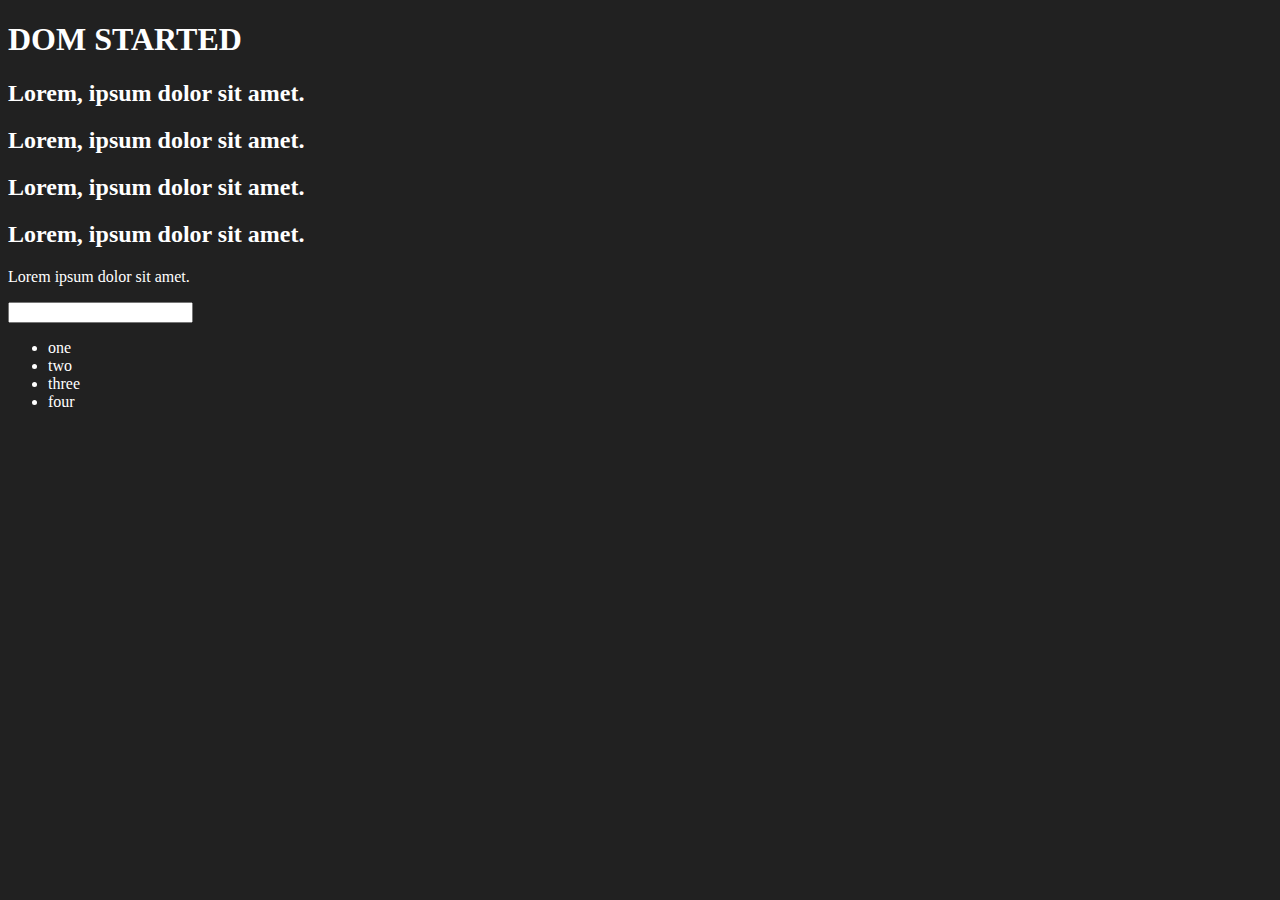
<file: 06_DOM/index.html>
<!DOCTYPE html>
<html lang="en">
  <head>
    <meta charset="UTF-8" />

    <title>DOM LEARNING</title>
    <style>
      .bg-black {
        background-color: #212121;
        color: #fff;
      }
    </style>
  </head>
  <body class="bg-black">
    <div class="bg-black">
      <h1 id="title" class="heading">
        DOM STARTED
        <span style="display: none">test text</span>
      </h1>
      <h2>Lorem, ipsum dolor sit amet.</h2>
      <h2>Lorem, ipsum dolor sit amet.</h2>
      <h2>Lorem, ipsum dolor sit amet.</h2>
      <h2>Lorem, ipsum dolor sit amet.</h2>
      <p>Lorem ipsum dolor sit amet.</p>
      <input type="password" name="" id="" />

      <ul>
        <li class="list-item">one</li>
        <li class="list-item">two</li>
        <li class="list-item">three</li>
        <li class="list-item">four</li>
      </ul>
    </div>
  </body>
</html>
</file>
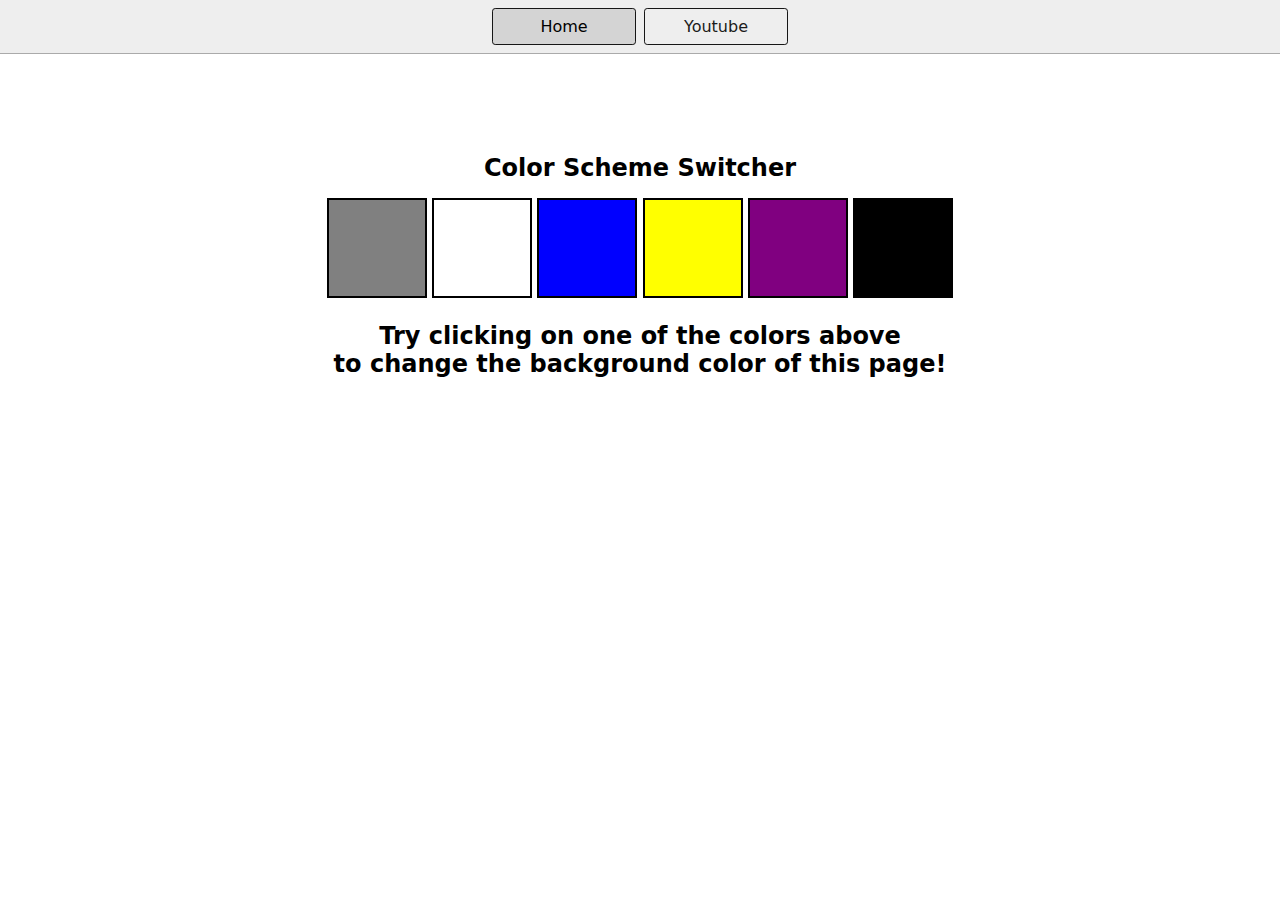
<file: 07_projects/01_Color_Changer/index.html>
<!DOCTYPE html>
<html lang="en">
  <head>
    <meta charset="UTF-8" />
    <meta name="viewport" content="width=device-width, initial-scale=1.0" />
    <link rel="stylesheet" href="style.css" />
    <link rel="stylesheet" href="../styles.css" />
    <title>JavaScript Background Color Switcher</title>
  </head>
  <body>
    <nav>
      <a href="/" aria-current="page">Home</a>
      <a href="https://www.youtube.com" target="_blank">Youtube</a>
    </nav>
    <div class="canvas">
      <h1>Color Scheme Switcher</h1>
      <span class="button" id="grey"></span>
      <span class="button" id="white"></span>
      <span class="button" id="blue"></span>
      <span class="button" id="yellow"></span>
      <span class="button" id="purple"></span>
      <span class="button" id="black"></span>
      <h2>
        Try clicking on one of the colors above
        <span>to change the background color of this page!</span>
      </h2>
    </div>
    <script src="script.js"></script>
  </body>
</html>
</file>
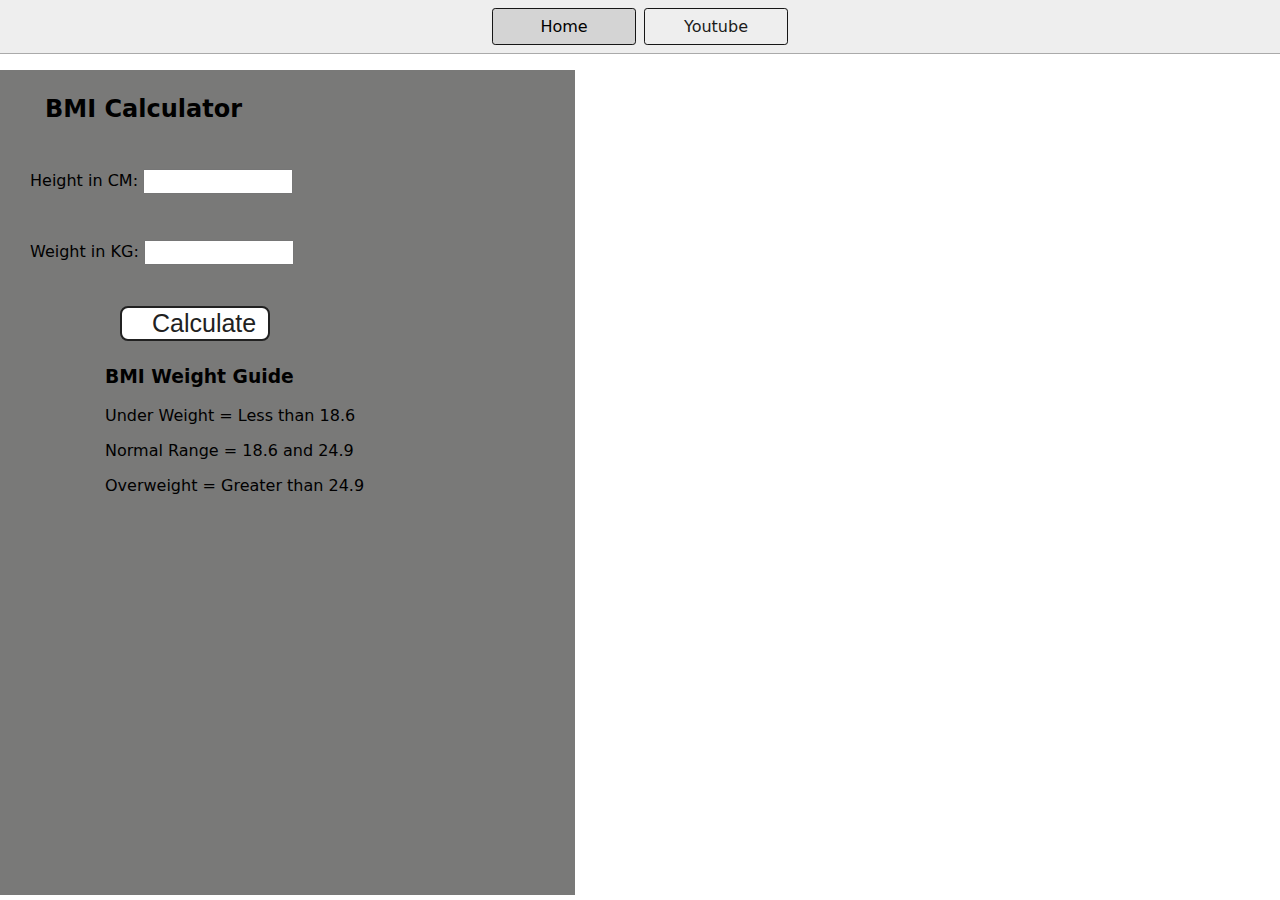
<file: 07_projects/02_BMI_Calculator/index.html>
<!DOCTYPE html>
<html lang="en">
  <head>
    <meta charset="UTF-8" />
    <meta name="viewport" content="width=device-width, initial-scale=1.0" />
    <meta http-equiv="X-UA-Compatible" content="ie=edge" />
    <link rel="stylesheet" href="style.css" />
    <link rel="stylesheet" href="../styles.css" />
    <title>BMI Calculator</title>
  </head>
  <body>
    <nav>
      <a href="/" aria-current="page">Home</a>
      <a target="_blank" href="https://www.youtube.com">Youtube</a>
    </nav>
    <div class="container">
      <h1>BMI Calculator</h1>
      <form>
        <p><label>Height in CM: </label><input type="text" id="height" /></p>
        <p><label>Weight in KG: </label><input type="text" id="weight" /></p>
        <button>Calculate</button>
        <div id="results"></div>
        <div id="weight-guide">
          <h3>BMI Weight Guide</h3>
          <p>Under Weight = Less than 18.6</p>
          <p>Normal Range = 18.6 and 24.9</p>
          <p>Overweight = Greater than 24.9</p>
        </div>
      </form>
    </div>
  </body>
  <script src="script.js"></script>
</html>
</file>
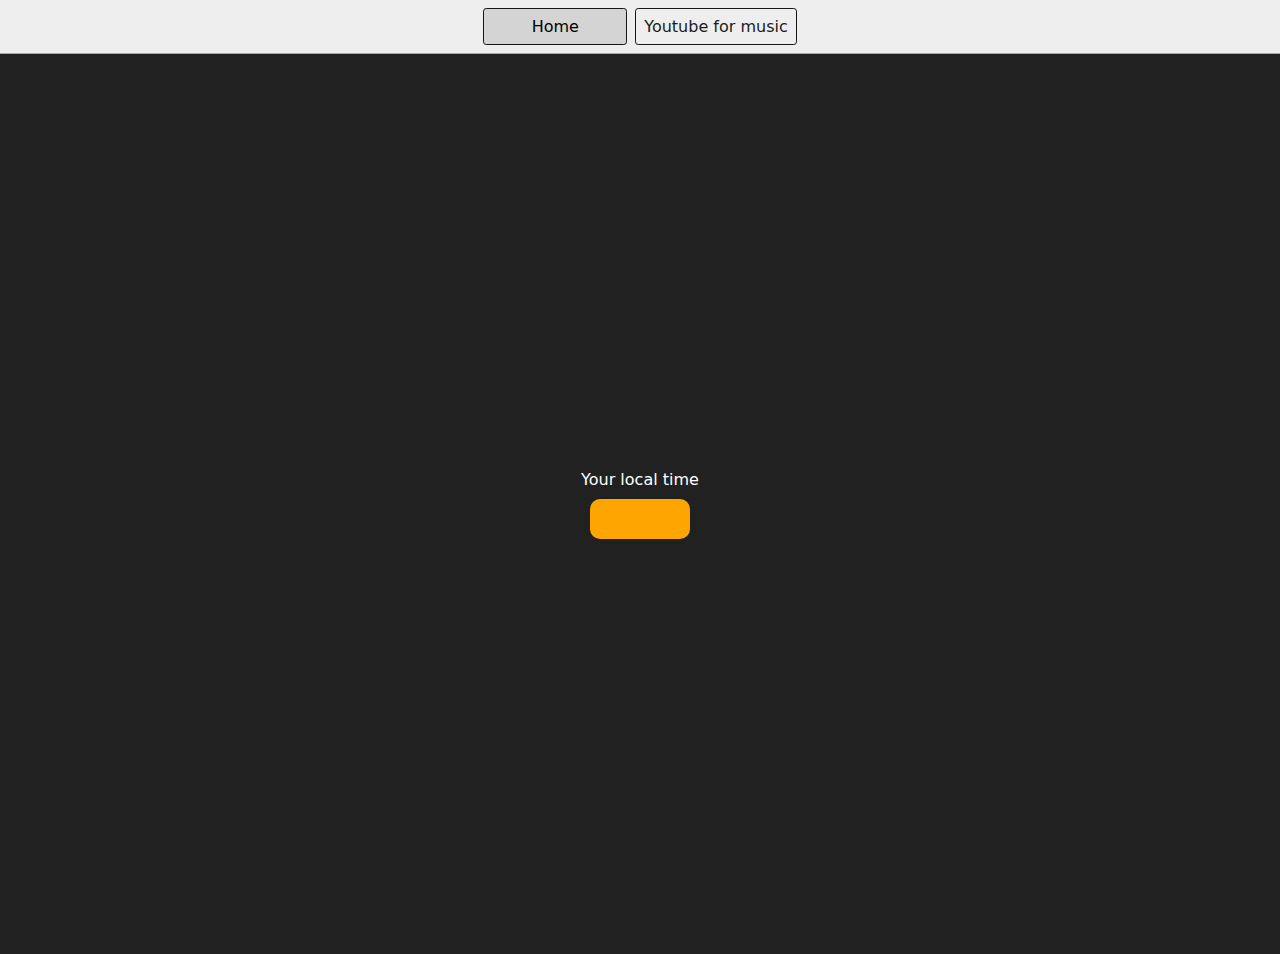
<file: 07_projects/03_Digital_Clock/index.html>
<!DOCTYPE html>
<html lang="en">
  <head>
    <meta charset="UTF-8" />
    <meta name="viewport" content="width=device-width, initial-scale=1.0" />
    <link rel="stylesheet" href="../styles.css" type="text/css" />
    <link rel="stylesheet" href="style.css" type="text/css" />
    <title>Your Local Time</title>
  </head>
  <body>
    <nav>
      <a href="/" aria-current="page">Home</a>
      <a href="www.youtube.com" target="_blank">Youtube for music</a>
    </nav>
    <div class="center">
      <div id="banner"><span>Your local time</span></div>
      <div id="clock"></div>
    </div>
  </body>
  <script src="script.js"></script>
</html>
</file>
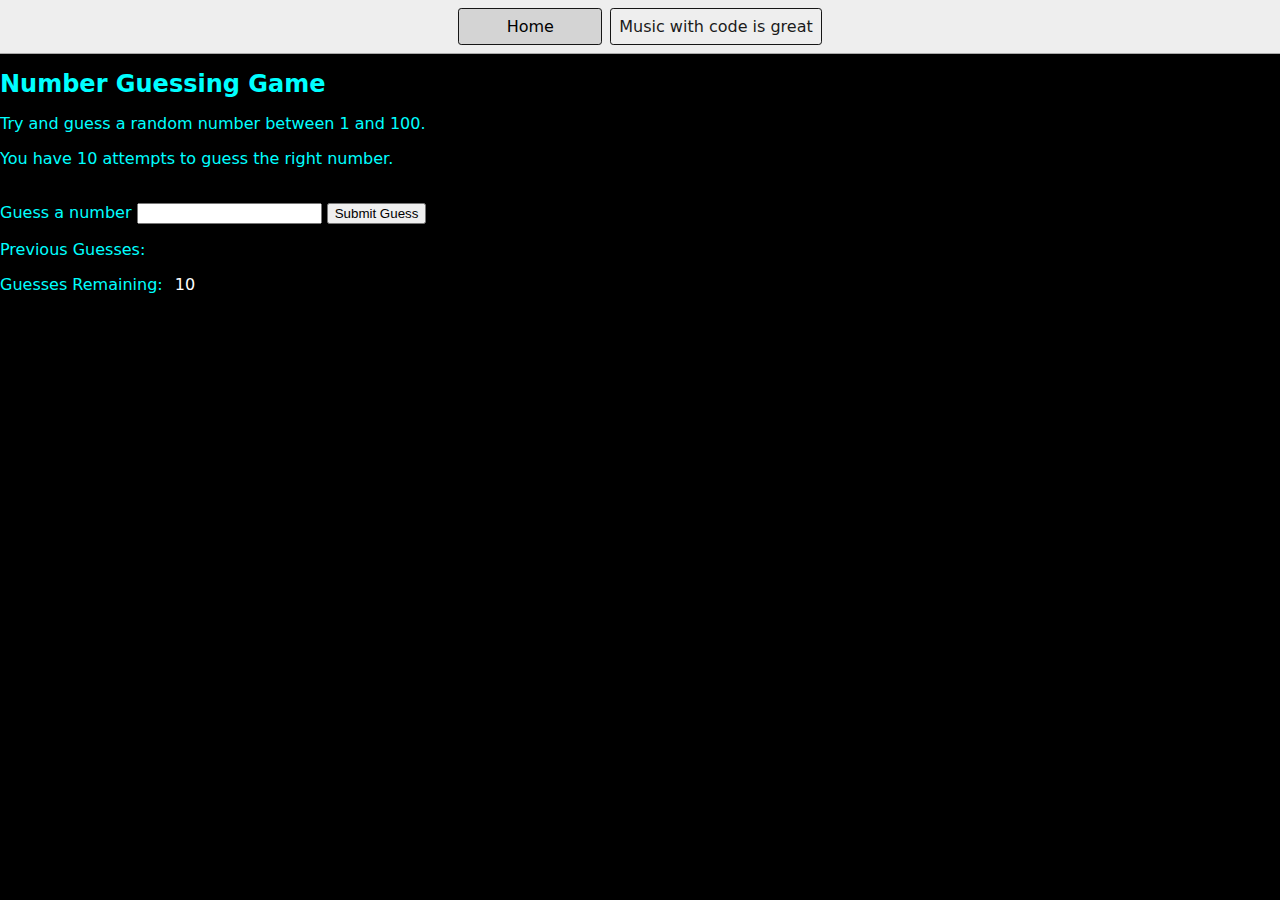
<file: 07_projects/04_GuessTheNumber/index.html>
<!DOCTYPE html>
<html lang="en">
  <head>
    <meta charset="UTF-8" />
    <meta name="viewport" content="width=device-width, initial-scale=1.0" />
    <link rel="stylesheet" href="style.css" type="text/css" />
    <link rel="stylesheet" href="../styles.css" />
    <title>Number Guessing Game</title>
  </head>
  <body style="background-color: black; color: aqua">
    <nav>
      <a href="/" aria-current="page">Home</a>
      <a href="www.youtube.com" target="_blank">Music with code is great</a>
    </nav>
    <div id="wrapper">
      <h1>Number Guessing Game</h1>
      <p>Try and guess a random number between 1 and 100.</p>
      <p>You have 10 attempts to guess the right number.</p>
      <br />
      <form class="form">
        <label for="guessField" id="guess">Guess a number</label>
        <input type="text" id="guessField" class="guessField" />
        <input
          type="submit"
          id="subt"
          value="Submit Guess"
          class="guessSubmit"
        />
      </form>
      <div class="resultParas">
        <p>Previous Guesses: <span class="guesses"></span></p>
        <p>Guesses Remaining: <span class="lastResult">10</span></p>
        <p class="lowOrHi"></p>
      </div>
    </div>
  </body>
  <script src="script.js"></script>
</html>
</file>
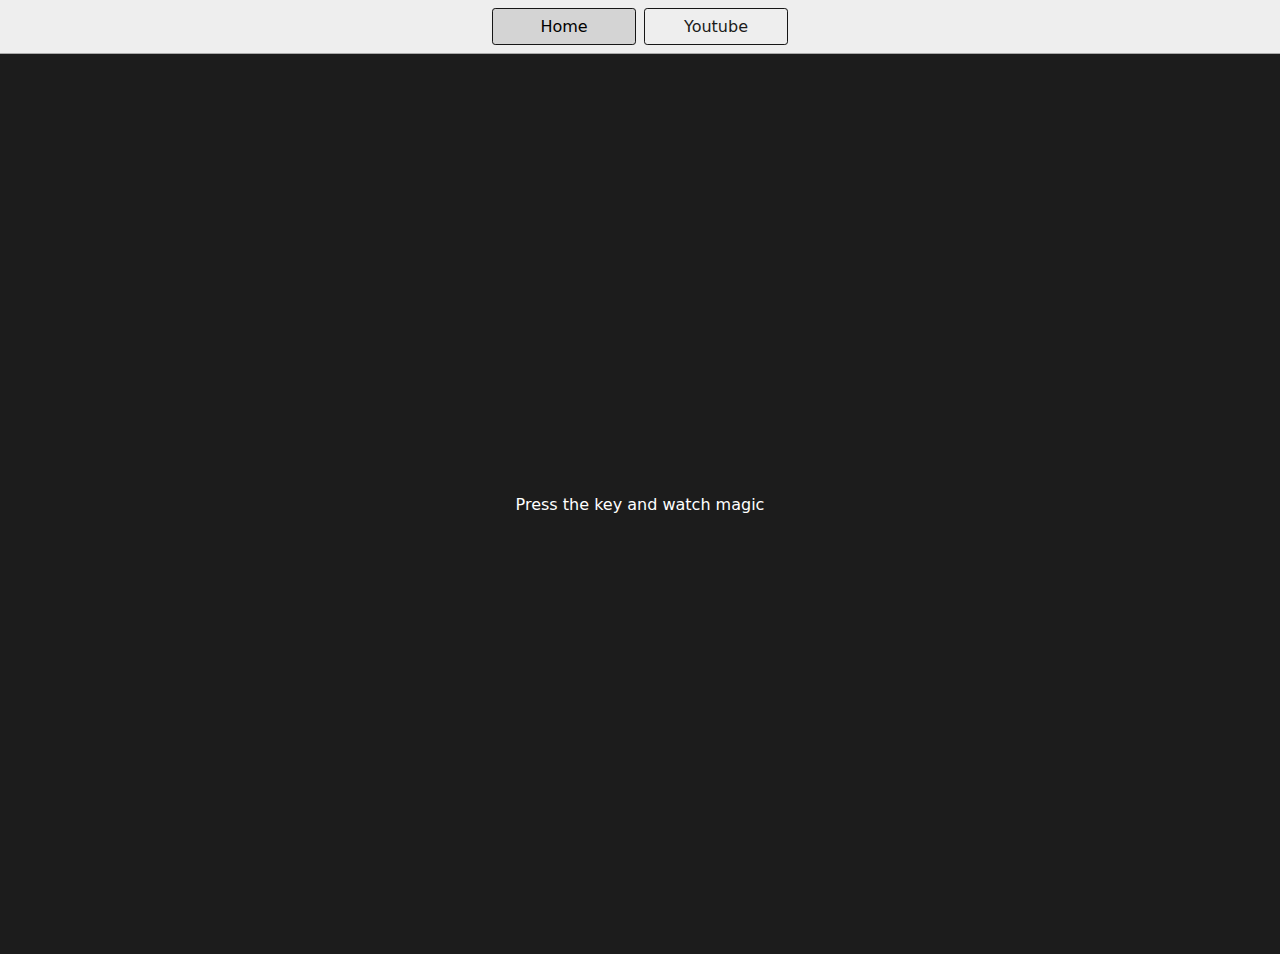
<file: 07_projects/05_Keyboard_check/index.html>
<!DOCTYPE html>
<html lang="en">
  <head>
    <meta charset="UTF-8" />
    <meta name="viewport" content="width=device-width, initial-scale=1.0" />
    <link rel="stylesheet" href="style.css" />
    <title>Event KeyCodes</title>
    <link rel="stylesheet" type="text/css" href="../styles.css" />
    <link rel="stylesheet" type="text/css" href="style.css" />
  </head>
  <body>
    <nav>
      <a href="/" aria-current="page">Home</a>
      <a target="_blank" href="https://www.youtube.com">Youtube</a>
    </nav>
    <div class="project">
      <div id="insert">
        <div class="key">Press the key and watch magic</div>
      </div>
    </div>

    <script src="./script.js"></script>
  </body>
</html>
</file>
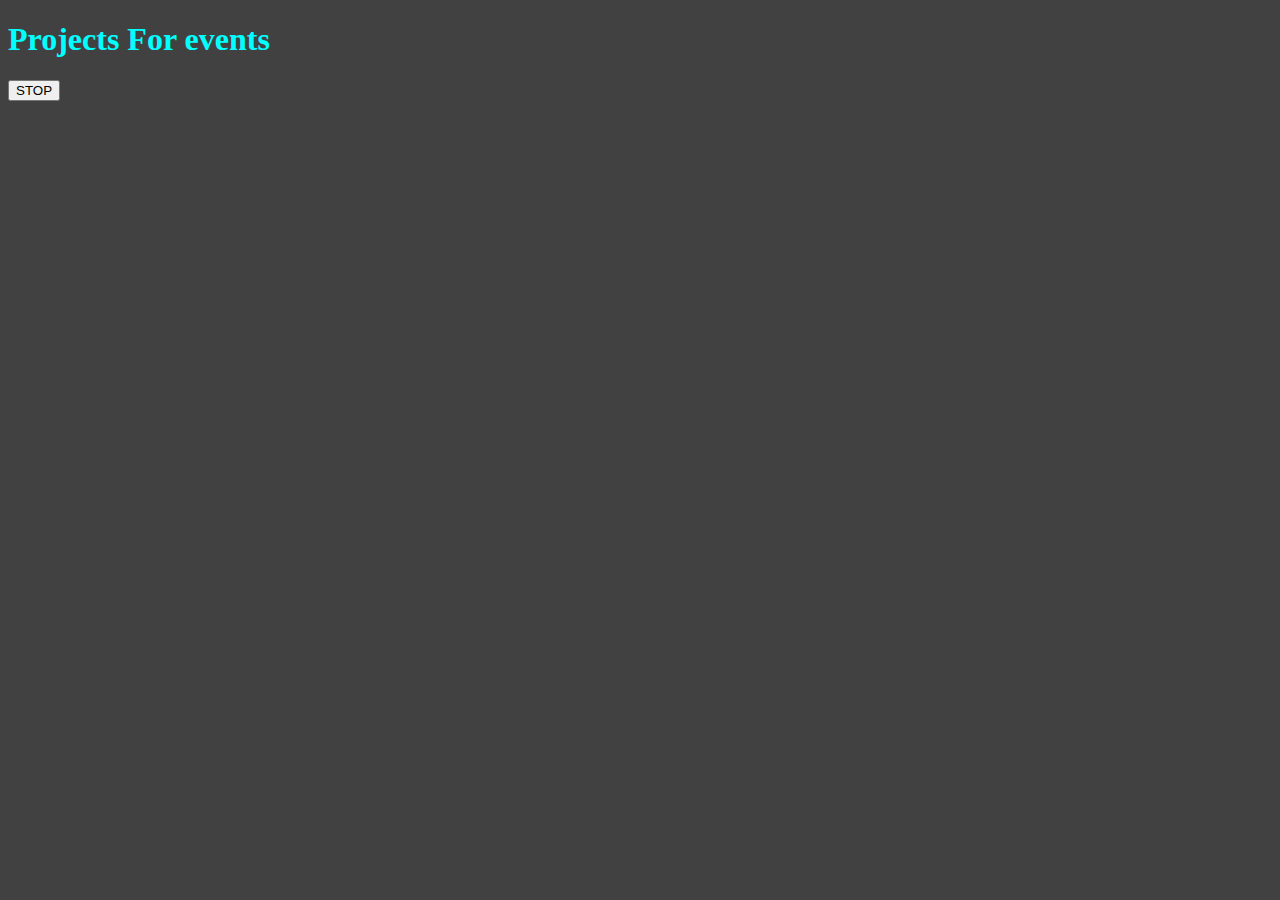
<file: 08_EVENTS/02_events/index.html>
<!DOCTYPE html>
<html lang="en">
  <head>
    <meta charset="UTF-8" />
    <meta name="viewport" content="width=device-width, initial-scale=1.0" />
    <title>02 Events - Projects</title>
  </head>
  <body style="background-color: #414141; color: aqua">
    <h1>Projects For events</h1>
    <button id="stop">STOP</button>
  </body>
  <script src="script.js"></script>
</html>
</file>
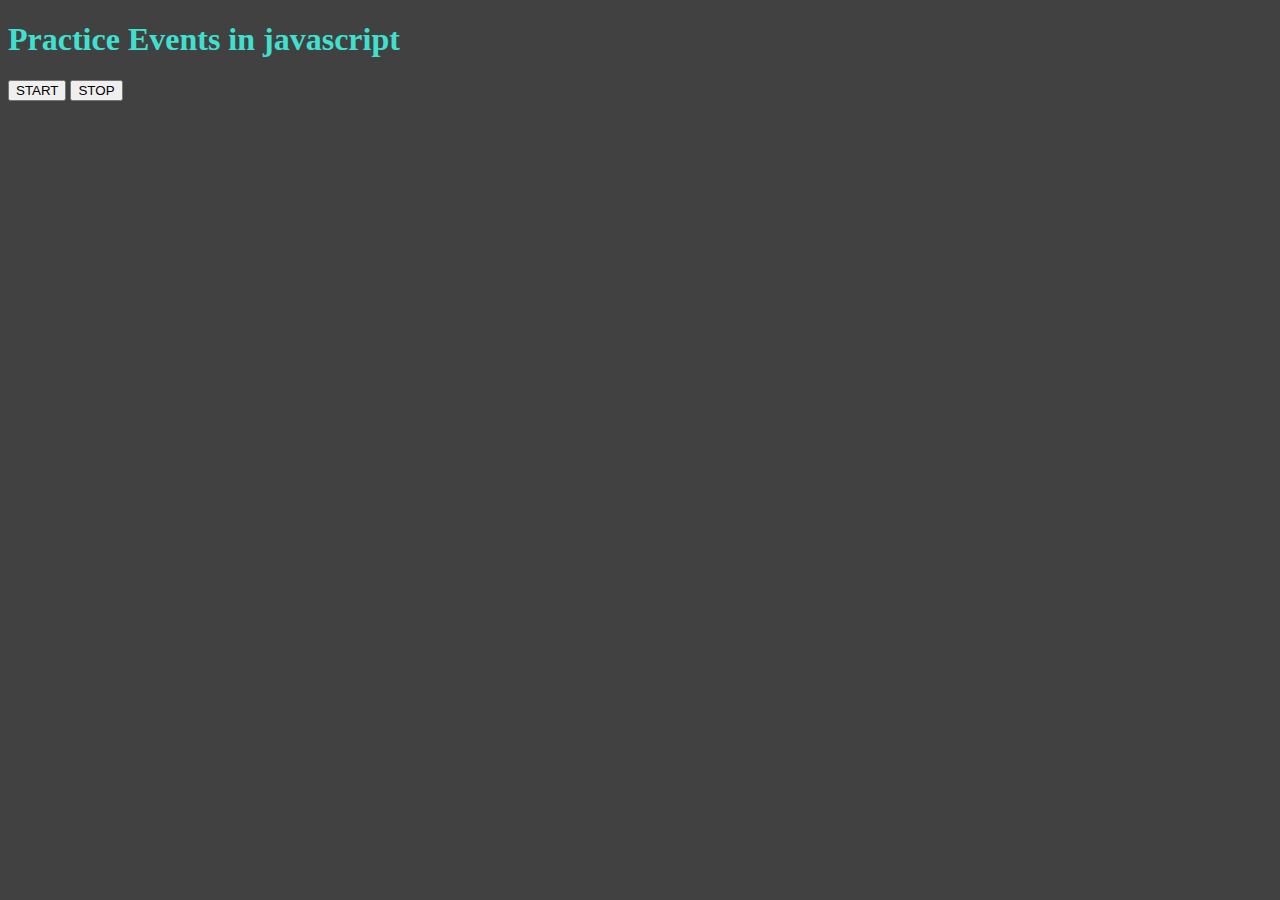
<file: 08_EVENTS/03_events/index.html>
<!DOCTYPE html>
<html lang="en">
  <head>
    <meta charset="UTF-8" />
    <meta name="viewport" content="width=device-width, initial-scale=1.0" />
    <title>Practice Events</title>
  </head>
  <body style="background-color: #414141; color: turquoise">
    <h1>Practice Events in javascript</h1>
    <button id="start">START</button>
    <button id="stop">STOP</button>
  </body>
  <script src="script.js"></script>
</html>
</file>
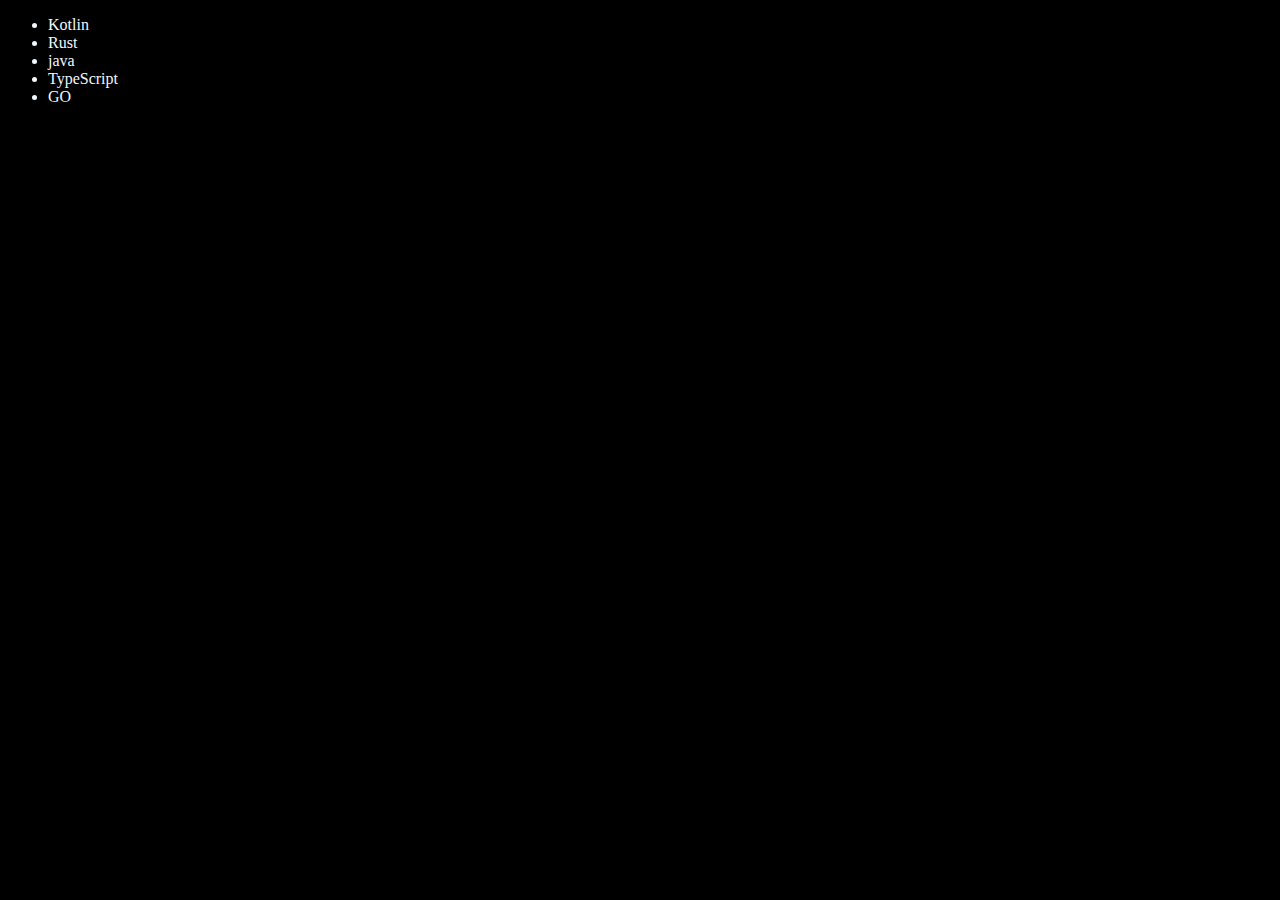
<file: 06_DOM/basic.html>
<!DOCTYPE html>
<html lang="en">
  <head>
    <meta charset="UTF-8" />
    <meta name="viewport" content="width=device-width, initial-scale=1.0" />
    <title>Edit and Remove Elements in DOM</title>
  </head>
  <body style="background-color: black; color: aliceblue">
    <ul class="language">
      <li>Javascript</li>
    </ul>
  </body>
  <script>
    // In this method whenever the function get called it will traverse the all dom
    // trees from start to the place wherever the element is present
    function addLanguage(langName) {
      const li = document.createElement("li");
      li.innerHTML = `${langName}`;
      document.querySelector(".language").appendChild(li);
    }
    addLanguage("Python");
    addLanguage("java");
    addLanguage("TypeScript");

    // Optimize way for above function
    function addOptiLanguage(langName) {
      const li = document.createElement("li");
      li.appendChild(document.createTextNode(langName));
      document.querySelector(".language").appendChild(li);
    }
    addOptiLanguage("GO");
    addOptiLanguage("Dart");

    // EDIT
    const secondLang = document.querySelector("li:nth-child(2)");
    secondLang.innerHTML = "Mojo"; // unoptimized edit

    // Optimized Edit
    const newli = document.createElement("li");
    newli.textContent = "Rust";
    secondLang.replaceWith(newli);

    // edit
    const firstLang = document.querySelector("li:first-child");
    firstLang.outerHTML = "<li>Kotlin</li>";

    // remove
    const lastLang = document.querySelector("li:last-child");
    lastLang.remove();
  </script>
</html>
</file>
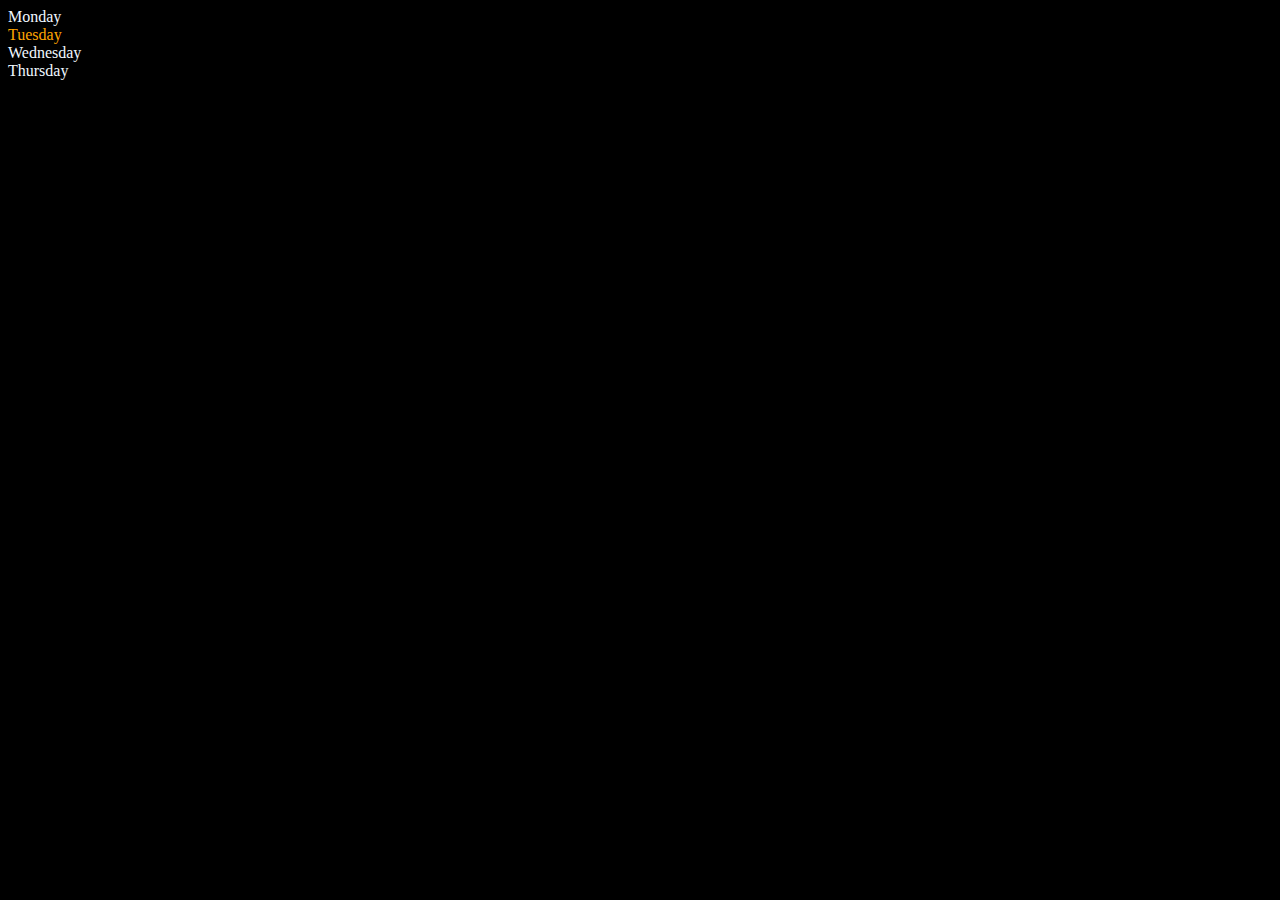
<file: 06_DOM/main.html>
<!DOCTYPE html>
<html lang="en">
  <head>
    <meta charset="UTF-8" />
    <meta name="viewport" content="width=device-width, initial-scale=1.0" />
    <title>DOM | Scripting</title>
  </head>
  <body style="background-color: #000; color: aliceblue">
    <div class="parent">
      <div class="day">Monday</div>
      <div class="day">Tuesday</div>
      <div class="day">Wednesday</div>
      <div class="day">Thursday</div>
    </div>
  </body>
  <script>
    const parent = document.querySelector(".parent");
    console.log(parent);
    console.log(parent.children); // it returns a HTMLCollection
    console.log(parent.children[1].innerHTML);

    for (let i = 0; i < parent.children.length; i++) {
      console.log(parent.children[i].innerHTML);
    }

    parent.children[1].style.color = "orange";
    console.log(parent.firstElementChild); // <div class="day">Monday</div>
    console.log(parent.lastElementChild); // <div class="day">Thursday</div>

    const dayOne = document.querySelector(".day");
    console.log(dayOne);
    console.log(dayOne.parentElement);
    console.log(dayOne.nextElementSibling);

    console.log("NODES: ", parent.childNodes); // output:-> NODES: NodeList(9)
    // why `9` as web browser makes a object tree for every element and it also
    //counts a line break("enter key") as a node
    // in the parent div there is 4 child but there are 5 times line break is used
    //(which is new div started in a new line and a line break after every div) web
    //browser counts the only first line break in html more than one do not render
  </script>
</html>
</file>
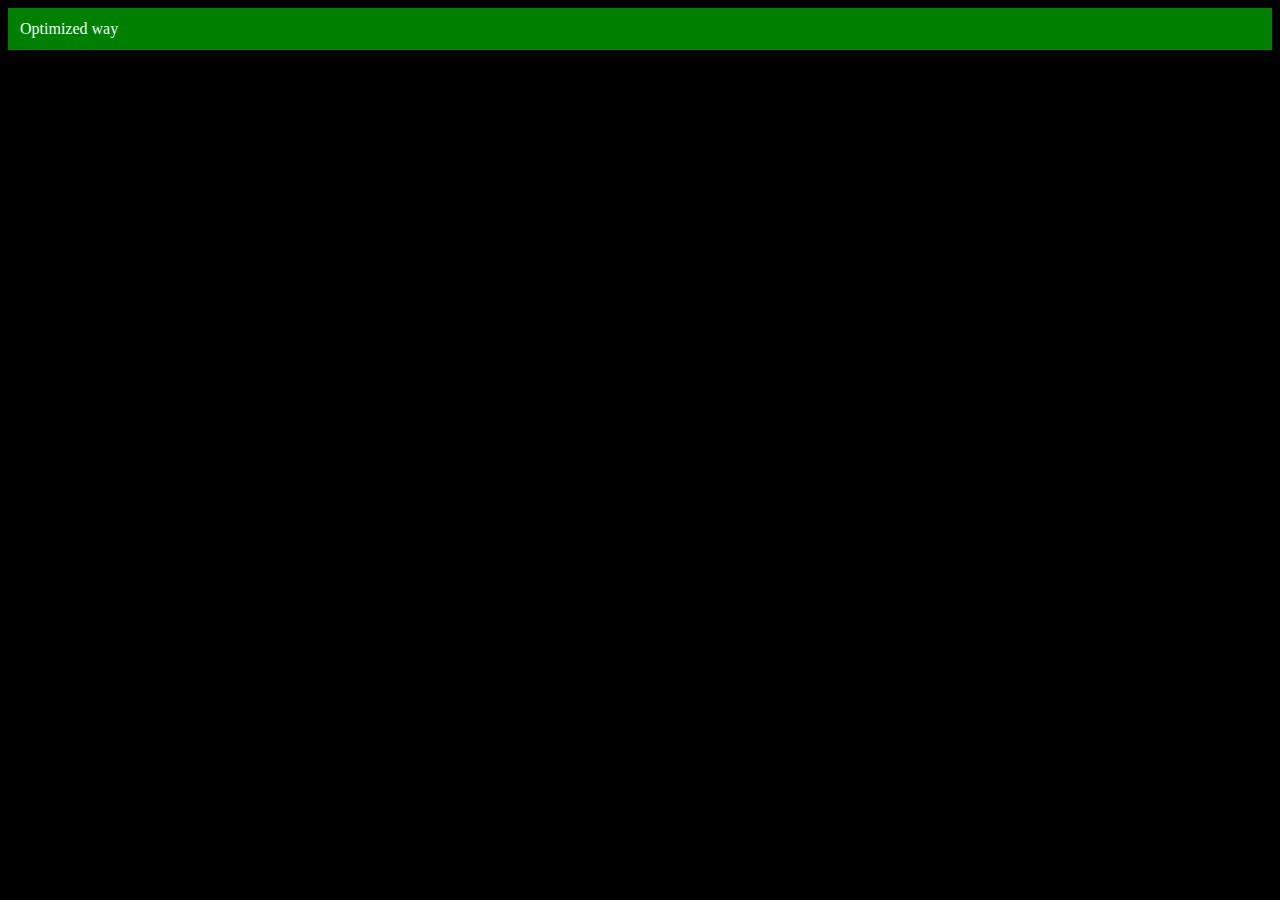
<file: 06_DOM/nodes.html>
<!DOCTYPE html>
<html lang="en">
  <head>
    <meta charset="UTF-8" />
    <meta name="viewport" content="width=device-width, initial-scale=1.0" />
    <title>Creating new element in DOM</title>
  </head>
  <body style="background-color: #000; color: aliceblue"></body>
  <script>
    const div = document.createElement("div");
    console.log(div);
    div.className = "main";
    div.id = Math.round(Math.random() * 10 + 1);
    div.setAttribute("title", "generatedTitle");
    div.style.backgroundColor = "green";
    div.style.padding = "12px";
    // div.innerText = "UnOptimized Way";
    // innerText or innerHTML overwrites the values, so it is less optimize then directly setting a new HTML

    // Optimization
    const addText = document.createTextNode("Optimized way");
    div.appendChild(addText);

    document.body.appendChild(div);
  </script>
</html>
</file>
<file: 07_projects/01_Color_Changer/style.css>
html {
  margin: 0;
}

span {
  display: block;
}
.canvas {
  margin: 100px auto 100px;
  width: 80%;
  text-align: center;
}

.button {
  width: 100px;
  height: 100px;
  border: solid black 2px;
  display: inline-block;
}

#grey {
  background: grey;
}

#white {
  background: white;
}

#blue {
  background: blue;
}

#yellow {
  background: yellow;
}

#purple {
  background: purple;
}

#black {
  background: black;
}
</file>
<file: 07_projects/styles.css>
* {
  box-sizing: border-box;
}

body {
  margin: 0;
  font-family: system-ui, sans-serif;
  color: black;
  background-color: white;
}

nav {
  display: flex;
  flex-wrap: wrap;
  align-items: center;
  justify-content: center;
  padding: 0.5rem;
  gap: 0.5rem;
  border-bottom: solid 1px #aaa;
  background-color: #eee;
}

nav a {
  display: inline-block;
  min-width: 9rem;
  padding: 0.5rem;
  border-radius: 0.2rem;
  border: solid 1px rgb(22, 22, 22);
  text-align: center;
  text-decoration: none;
  color: #1b1b1b;
}

nav a[aria-current="page"] {
  color: #000;
  background-color: #d4d4d4;
}

main {
  padding: 1rem;
}

h1 {
  font-weight: bold;
  font-size: 1.5rem;
}

.projects {
  display: flex;
  flex-direction: column;
}

.project-link {
  background-color: #fff;
  padding: 10px 30px;
  border-radius: 8px;
  color: #212121;
  text-decoration: none;
  border: 2px solid #212121;
  margin-top: 5px;
}
</file>
<file: 07_projects/02_BMI_Calculator/style.css>
.container {
  width: 575px;
  height: 825px;

  background-color: #797978;
  padding-left: 30px;
}
#height,
#weight {
  width: 150px;
  height: 25px;
  margin-top: 30px;
}

#weight-guide {
  margin-left: 75px;
  margin-top: 25px;
}

#results {
  font-size: 35px;
  margin-left: 90px;
  margin-top: 20px;
  color: rgb(241, 241, 241);
}

button {
  width: 150px;
  height: 35px;
  margin-left: 90px;
  margin-top: 25px;
  background-color: #fff;
  padding: 1px 30px;
  border-radius: 8px;
  color: #212121;
  text-decoration: none;
  border: 2px solid #212121;

  font-size: 25px;
}

h1 {
  padding-left: 15px;
  padding-top: 25px;
}
</file>
<file: 07_projects/03_Digital_Clock/style.css>
body {
  background-color: #212121;
  color: #fff;
}
.center {
  display: flex;
  height: 100vh;
  justify-content: center;
  align-items: center;
  flex-direction: column;
}
#clock {
  font-size: 40px;
  background-color: orange;
  padding: 20px 50px;
  margin-top: 10px;
  border-radius: 10px;
}
</file>
<file: 07_projects/04_GuessTheNumber/style.css>
html {
  font-family: sans-serif;
}

body {
  width: 300px;
  max-width: 100%;
  min-width: 100%;
  margin: 0 auto;
  background-color: #212121;
}

.lastResult {
  color: white;
  padding: 7px;
}

.guesses {
  color: white;
  padding: 7px;
}

button {
  background-color: #141414;
  color: #fff;
  width: 250px;
  height: 50px;
  border-radius: 25px;
  font-size: 30px;
  border-style: none;
  margin-top: 30px;
}
</file>
<file: 07_projects/05_Keyboard_check/style.css>
table,
th,
td {
  border: 1px solid #e7e7e7;
}
.project {
  background-color: #1c1c1c;
  color: #ffffff;
  display: flex;
  align-items: center;
  justify-content: center;
  text-align: center;
  height: 100vh;
}

.color {
  color: aliceblue;
  display: flex;
  flex-direction: row;
}
</file>
